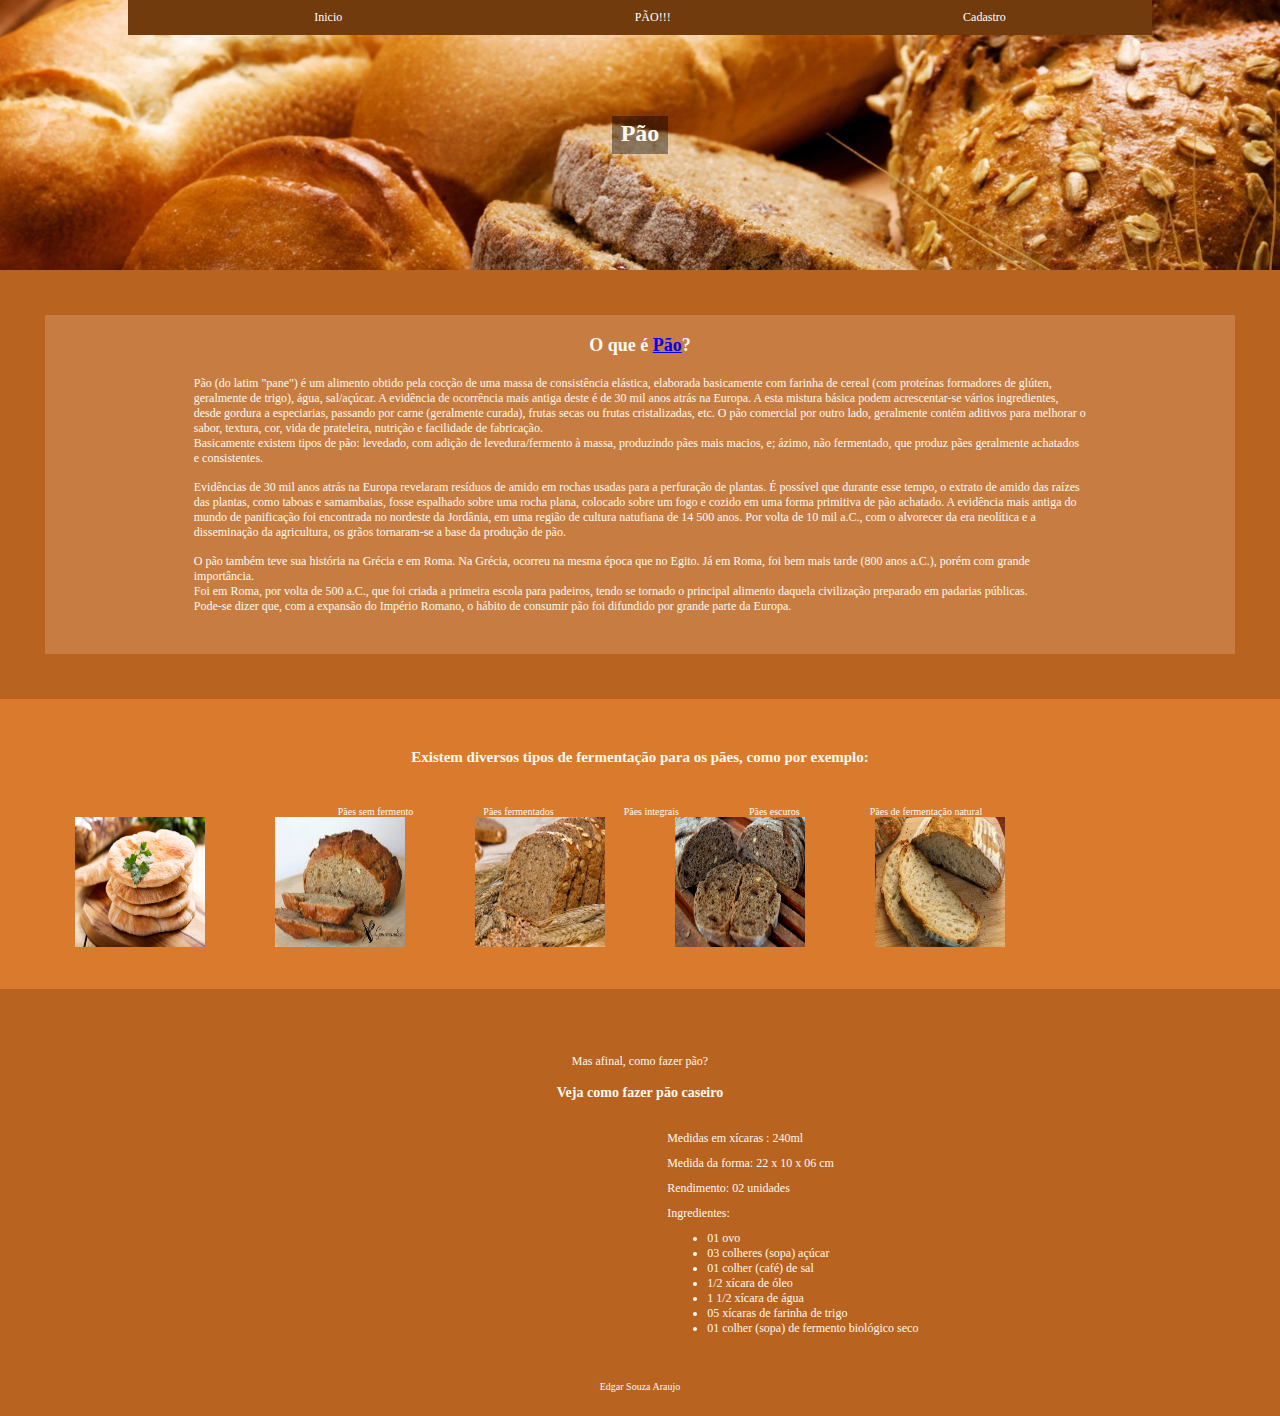
<file: index.html>
<!DOCTYPE html>
<html lang="en">
<head>
    <meta charset="UTF-8">
    <meta http-equiv="X-UA-Compatible" content="IE=edge">
    <meta name="viewport" content="width=device-width, initial-scale=1.0">
    <link rel="stylesheet" href="style.css">
    <title>Sobre Pão</title>
</head>
<body>
    <header>
        <nav id="menu" class="menu">
            <ul>
                <li><a href="#">Inicio</a></li>
                <li><a href="https://www.youtube.com/watch?v=KtKsw7lbArE">PÃO!!!</a></li>
                <li><a href="conteudo/cadastro/cadastro.html">Cadastro</a></li>
            </ul>
        </nav>

        <div class="titulo_img"> <!-- Colocar a imagem aqui--></div>

        <fieldset id="titulo_centro">
            <h1 class="titulo_h1"> Pão </h1> <!-- O "titulo" deve ficar dentro da imagem-->
        </fieldset>

    </header>

    <section>
        <div class="inf_textos">
            <h2>O que é <a href="https://pt.wikipedia.org/wiki/Pão" target="blank">Pão</a>?</h2>
            <p>
                Pão (do latim "pane") é um alimento obtido pela cocção de uma massa de consistência elástica, elaborada basicamente com farinha de cereal (com proteínas formadores de glúten, geralmente de trigo), água, sal/açúcar.  A evidência de ocorrência mais antiga deste é de 30 mil anos atrás na Europa. A esta mistura básica podem acrescentar-se vários ingredientes, desde gordura a especiarias, passando por carne (geralmente curada), frutas secas ou frutas cristalizadas, etc. O pão comercial por outro lado, geralmente contém aditivos para melhorar o sabor, textura, cor, vida de prateleira, nutrição e facilidade de fabricação.
            </p>
            <p>
                Basicamente existem tipos de pão: levedado, com adição de levedura/fermento à massa, produzindo pães mais macios, e; ázimo, não fermentado, que produz pães geralmente achatados e consistentes. 
            </p><br>
            <p>
                Evidências de 30 mil anos atrás na Europa revelaram resíduos de amido em rochas usadas para a perfuração de plantas. É possível que durante esse tempo, o extrato de amido das raízes das plantas, como taboas e samambaias, fosse espalhado sobre uma rocha plana, colocado sobre um fogo e cozido em uma forma primitiva de pão achatado. A evidência mais antiga do mundo de panificação foi encontrada no nordeste da Jordânia, em uma região de cultura natufiana de 14 500 anos. Por volta de 10 mil a.C., com o alvorecer da era neolítica e a disseminação da agricultura, os grãos tornaram-se a base da produção de pão.
            </p><br>
            <p>
                O pão também teve sua história na Grécia e em Roma. Na Grécia, ocorreu na mesma época que no Egito. Já em Roma, foi bem mais tarde (800 anos a.C.), porém com grande importância.<br>
                Foi em Roma, por volta de 500 a.C., que foi criada a primeira escola para padeiros, tendo se tornado o principal alimento daquela civilização preparado em padarias públicas.<br>
                Pode-se dizer que, com a expansão do Império Romano, o hábito de consumir pão foi difundido por grande parte da Europa.
            </p>
        </div>
        <div class="lista">
            <h3>Existem diversos tipos de fermentação para os pães, como por exemplo:</h3>
            <ul>
                <div class="lista_grid" id="lista_a">
                    <li>Pães sem fermento</li>
                    <li>Pães fermentados</li>
                    <li>Pães integrais</li>
                    <li>Pães escuros</li>
                    <li>Pães de fermentação natural</li>
                </div>
            </ul>
            <ul class="lista_imgs">
                <div class="lista_grid" id="lista_b">
                    <li><img src="conteudo/pao_sem_fermento.jpg"></button></li>
                    <li><img src="conteudo/pao_fermentacao.jpg" ></button></li>
                    <li><img src="conteudo/pao_integral.jpg" ></button></li>
                    <li><img src="conteudo/pao_escuro_cacau.jpg" ></button></li>
                    <li><img src="conteudo/pao_fermentacao_natural.jpg"></button></li>
                </div>
            </ul>

        </div>
        <div class="receita">
            <p id="sub_titulo"> Mas afinal, como fazer pão?</p><br>
            <h3>Veja como fazer pão caseiro</h3>
            <div class="flexbox_receitas" id="receitas_parte_I">
                <div id="video">
                    <iframe src="https://www.youtube.com/embed/P-_YQwR04CQ" title="YouTube video player" frameborder="0" allow="accelerometer; autoplay; clipboard-write; encrypted-media; gyroscope; picture-in-picture" allowfullscreen></iframe>
                </div>
                <div class="medidas">
                    <p id="med_I">
                        Medidas em xícaras : 240ml
                    </p>
                    <p id="med_II">
                        Medida da forma: 22 x 10 x 06 cm
                    </p>
                    <p id="med_III">
                        Rendimento: 02 unidades
                    </p>

                    <p id="titulo_ingredientes">
                        Ingredientes:
                    </p>
                    <ul id="ingredientes">
                        <div id="receitas_parte_II">
                            <li>01 ovo</li>
                            <li>03 colheres (sopa) açúcar</li>
                            <li>01 colher (café) de sal</li>
                            <li>1/2 xícara de óleo</li>
                            <li>1 1/2 xícara de água</li>
                            <li>05 xícaras de farinha de trigo</li>
                            <li>01 colher (sopa) de fermento biológico seco</li>
                        </div>
                    </ul>

                </div>
            </div>

           
        </div>
    </section>

    <footer>
        <div class="titulo_img" id="img_2">
            <div class="nome">
                Edgar Souza Araujo
            </div>
        </div>
        
    </footer>
</body>
</html>
</file>
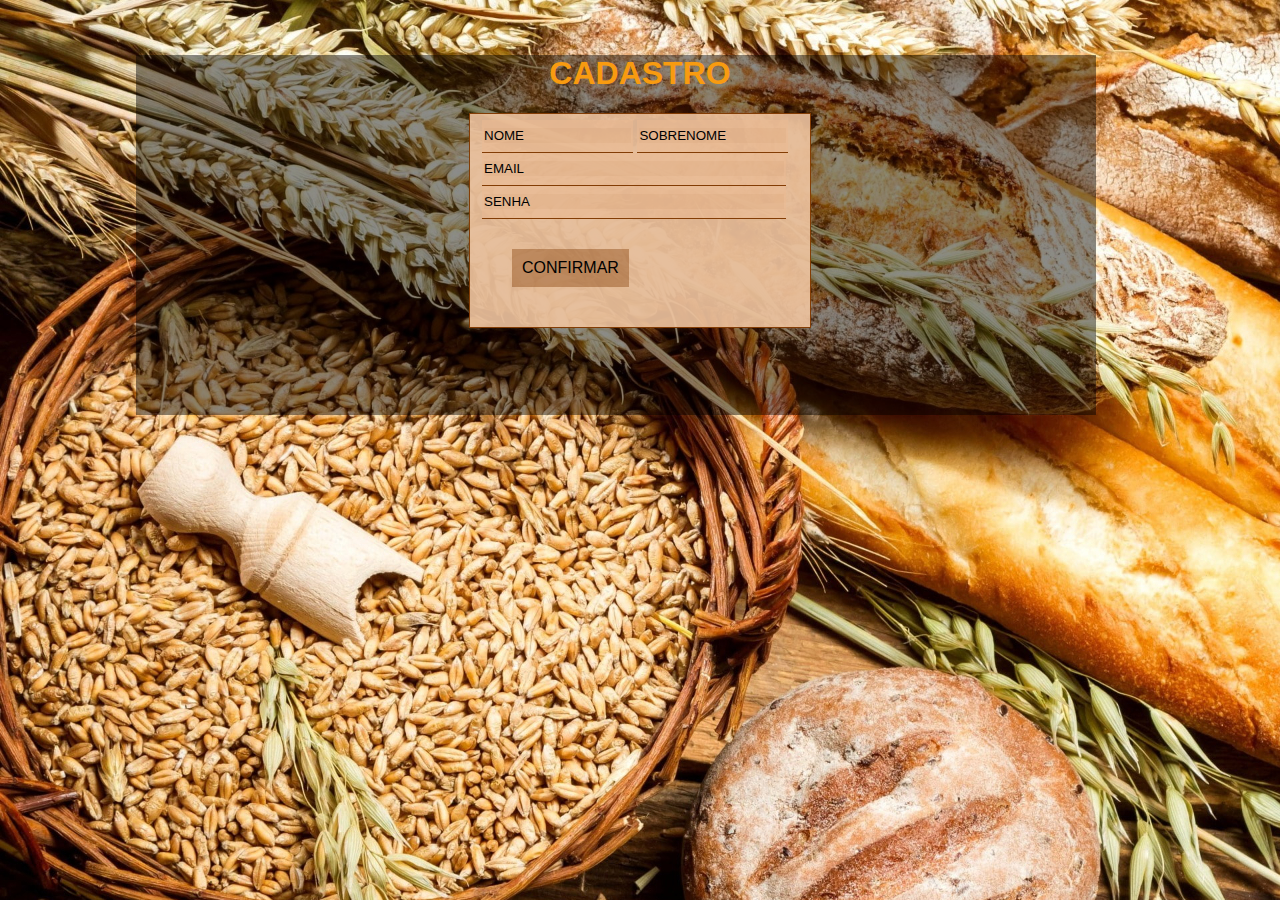
<file: conteudo/cadastro/cadastro.html>
<!DOCTYPE html>
<html lang="en">
<head>
    <meta charset="UTF-8">
    <meta http-equiv="X-UA-Compatible" content="IE=edge">
    <meta name="viewport" content="width=device-width, initial-scale=1.0">
    <link rel="stylesheet" href="cadastro.css">
    <title>Cadastro</title>
</head>
<body>
    <div class="blur"></div>
        <div class="centro">
            <h1>CADASTRO</h1>
            <fieldset class="cadastro">
                <div class="Nome">
                    <input type="text" id="nome" name="nome" placeholder="NOME" required="required" autofocus/>
                    <input type="text" id="sobrenome" name="sobrenome" placeholder="SOBRENOME" required="required" />
                </div>
                <div class="email">
                    <input type="text" id="email" name="email" placeholder="EMAIL" required="required" />
                </div>
                <div class="senha">
                    <input type="password" id="senha" name="senha" placeholder="SENHA" required="required" />
                </div>
                <div class="confirmar">
                    <a href="../../index.html" id="bt_confirmar">CONFIRMAR</a>
                </div>
            </fieldset>
        </div>
</body>
</html>
</file>
<file: style.css>
/* Edgar Souza Araujo */
* {
    border: 0;
    margin: 0;
    font-family: cursive;
}

body, html {
    background-color: rgba(184,99,32);
    color: floralwhite;
    font-size: 20px;
}

header {
    height: 70vh;
    display: flex;
    align-items: center;
    justify-content: center;
    flex-wrap: wrap;
}
h1 {
    font-family: Georgia, 'Times New Roman', Times, serif;
}
.menu {
    background-color: rgb(114, 59, 14);
    position: fixed;
    width: 80vw; /*Trocando o vh por vw ele fica colado nos cantos*/
    top: 0;
    justify-content: center;
    z-index: 1;
}
.menu ul {
    display: flex;
    justify-content: space-around;
}
.menu li {
    list-style: none;
}
.menu a {
    color: white;
    display: block;
    padding: 10px 20px;
    text-decoration: none;
    font-size: 1em;
}

.titulo_img {
    background: url(conteudo/pao_fundo.jpg);
    width: 100%;
    height: 100%;
    background-size: cover;
    background-attachment: fixed;
}

#titulo_centro {
    position: absolute;
    background-color: rgba(0,0,0, 0.4);
}

.inf_textos {
    background-color: rgba(235,184,141,0.3);
	vertical-align: top;
    margin: 45px;
    padding-bottom: 40px;
    font-family: monospace;
}
.inf_textos h2 {
    text-align: center;
    padding: 20px;
}
.inf_textos p {
    width: 75%;
    margin-left: auto;
    margin-right: auto;
}

li img {
    height: 130px;
    width: 130px;
}
.lista_grid { /* talvez para quando a tela for pequena um wrap junto a um order, de para fazer ficar certo |||| Existe tambem o flex grow e o shrink (para aumentar ou diminuir)*/
    display: inline-flex;
    justify-content: center; 
    align-content: center;
    height: 5%;
    margin: 5px;
}
.lista {
    background-color: rgb(218,122,44);
    vertical-align: top;
    text-align: center;
    padding-bottom: 20px;
}
.lista h3 {
    font-size: 1.5em;
    margin: 20px;
    padding: 20px;
    padding-top: 50px;
}
.lista li {
    display: inline;
    padding-right: 35px;
    padding-left: 35px;
}

.lista_imgs {
    vertical-align: top;
    text-align: center;
}
.lista_imgs li{
    display: inline;
    margin-bottom: 20px;
}

#sub_titulo {
    margin-top: 65px;
}
.receita h3 {
    margin-bottom: 25px;
}
.receita p, .receita h3{
   vertical-align: top;
    text-align: center;
}
iframe {
    width: 560px; 
    height: 315px;
    margin-left: 5%;
}
.medidas {
    margin-left: 2%;
    display: flex;
    flex-direction: column;
    align-items: start;
}
.medidas p {
    margin-bottom: 10px;
}
.flexbox_receitas {
    margin-top: 30px;
    margin-bottom: 30px;
    display: flex;
    flex-direction: row;
    align-items: start;
    justify-content: center;
}

footer {
    width: 100%;
    height: 50px;
    justify-content: center;
    text-align: center;
    color: aliceblue;
}

.nome {
    padding-top: 15px;
}

@media screen and (min-width: 650px) and (max-width: 1300px) {
    body,html {
        font-size: 10px;
        justify-content: center;
    }
    header {
        height: 30vh;
        width: 100%;
        font-size: 12px;
    }
    .titulo_img {
        width: 100%;
        height: 100%;
    }
    .lista_grid {
        display: flex;
        flex-direction: row;
        flex-wrap: wrap;
        margin: 0;
    }
    .lista_imgs {
        display: flex;
        flex-direction: row;
        flex-wrap: wrap;
        margin: 0;
    }
    .receita, .inf_textos {
        font-size: 12px;
    }
    iframe {
        width: 280px;
        height: 155px;
        margin: 0;
    }
    footer {
        width: 100%;
    }
}
@media screen and (min-width: 300px) and (max-width: 649px) {
    body,html {
        font-size: 10px;
        width: 100%;
        justify-content: center;
    }
    header {
        height: 60vh;
        width: 100%;
        font-size: 12px;
    }
    img {
        height: 60px;
        width: 60px;
    }
    .titulo_img {
        width: 100%;
        height: 100%;
    }
    .lista_grid {
        display: flex;
        flex-direction: row;
        flex-wrap: wrap;
        margin: 0;
    }
    .lista_imgs {
        display: flex;
        flex-direction: row;
        flex-wrap: wrap;
        margin: 0;
    }
    .receita, .inf_textos {
        font-size: 12px;
    }
    iframe {
        width: 120px;
        height: 85px;
        margin: 20px;
    }
    footer {
        width: 100%;
    }
}
</file>
<file: conteudo/cadastro/cadastro.css>
body {
    background-image: url(imgs/fundo.jpg);
}
.blur {
    width: 40%;
    height: 40%;
    position: absolute;
    background-color: rgba(0, 0, 0, 0.45);
    margin-left: 30%;
}
.centro {
    position: relative;
    text-align: center;
    margin: 0px;
    border: 0px dotted;
    font-family: 'Gill Sans', 'Gill Sans MT', Calibri, 'Trebuchet MS', sans-serif;

}
h1 {
    color: rgb(248, 155, 16);
    margin-top: 55px;
}
fieldset {
    width: 25%;
    text-align: start;
    border: 1px solid rgb(131, 61, 5);
    display: inline-block;
    background-color:rgba(239,196,160, 0.9);
}
fieldset input {
    border: 0;
    border-bottom: 1px solid rgb(131, 61, 5);
    background-color: rgba(236,186,145, 0.5);
    color: rgb(0, 0, 0);
    height: 30px;
    line-height: 30px;
    outline: none !important;
}
::placeholder {
    color: black;
    background-color: rgba(131, 62, 5, 0.034);
}
#email, #senha {
    width: 95%;
}
#nome, #sobrenome {
    width: 46.5%;
}

#bt_confirmar {
    background-color: rgba(131, 61, 5, 0.4);
    border: 0;
    margin: 30px;
    padding: 10px;
    cursor: pointer;
    appearance: button;
    color: initial;
    text-decoration: none;
}
#bt_confirmar:hover {
    box-shadow: 5px 4px 5px rgb(0, 0, 0);
    text-shadow: none;
}
#bt_confirmar:active {
    background-color: rgba(30, 143, 255, 0.425);

}


@media screen and (min-width: 650px) and (max-width: 1300px) {
    .blur {
        margin: 0;
        margin-left: 10%;
        width: 75%;
    }
}
@media screen and (min-width: 300px) and (max-width: 649px) {
    .blur {
        margin: 0;
        margin-left: 10%;
        width: 75%;
        height: 60%;
    }
}
</file>
